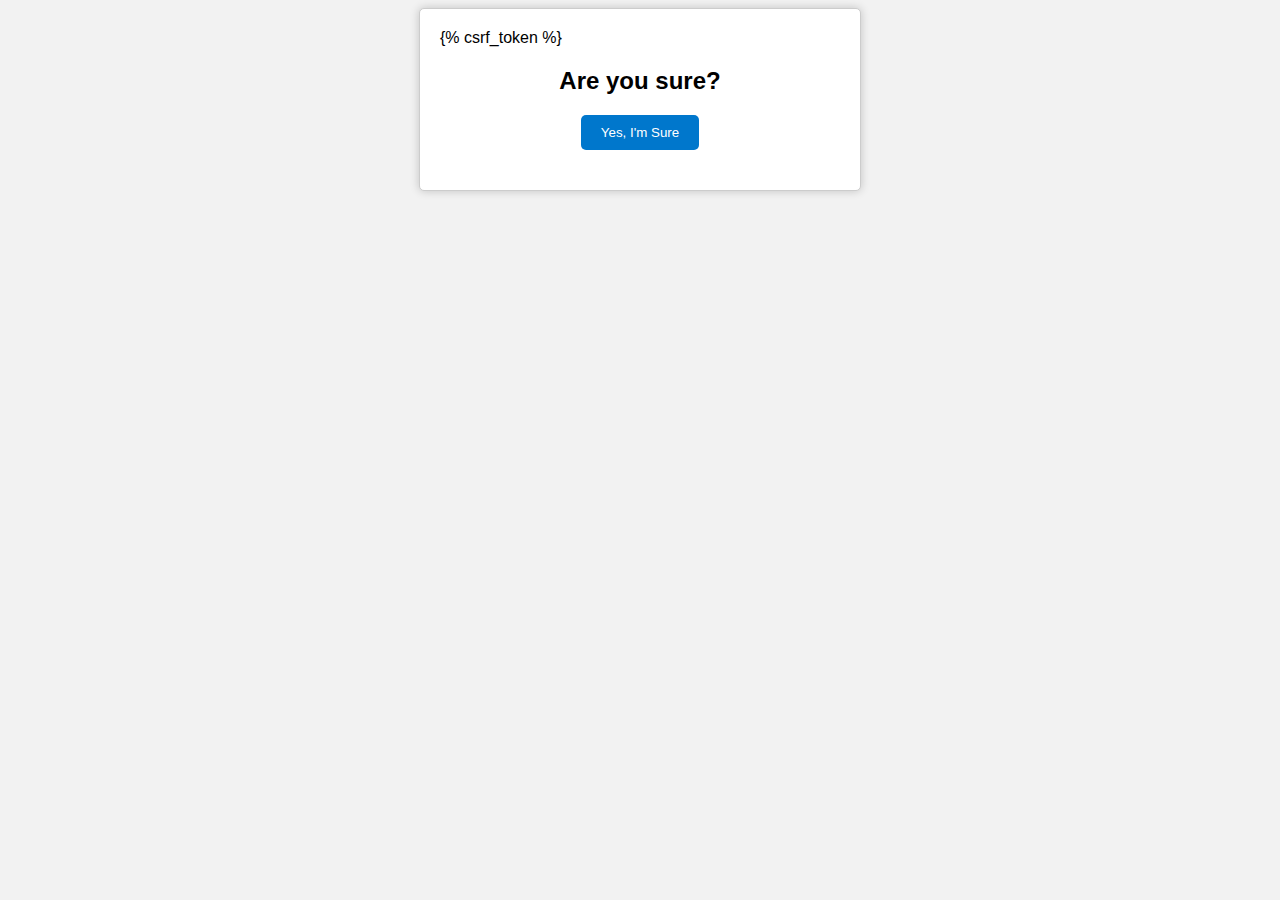
<file: movieproject/templates/delete.html>
<!DOCTYPE html>
<html lang="en">
<head>
    <meta charset="UTF-8">
    <title>Confirmation</title>
    <style>
        body {
            font-family: Arial, sans-serif;
            background-color: #f2f2f2;
        }

        form {
            max-width: 400px;
            margin: 0 auto;
            background-color: #fff;
            padding: 20px;
            border: 1px solid #ccc;
            border-radius: 5px;
            box-shadow: 0px 0px 10px rgba(0, 0, 0, 0.2);
        }

        input[type="submit"] {
            display: block;
            margin: 20px auto;
            padding: 10px 20px;
            background-color: #0077cc;
            color: #fff;
            border: none;
            border-radius: 5px;
            cursor: pointer;
        }

        input[type="submit"]:hover {
            background-color: #0055aa;
        }
    </style>
</head>
<body>
<form method="post">
    {% csrf_token %}
    <h2 style="text-align: center; margin-bottom: 20px;">Are you sure?</h2>
    <input type="submit" value="Yes, I'm Sure">
</form>
</body>
</html>
</file>
